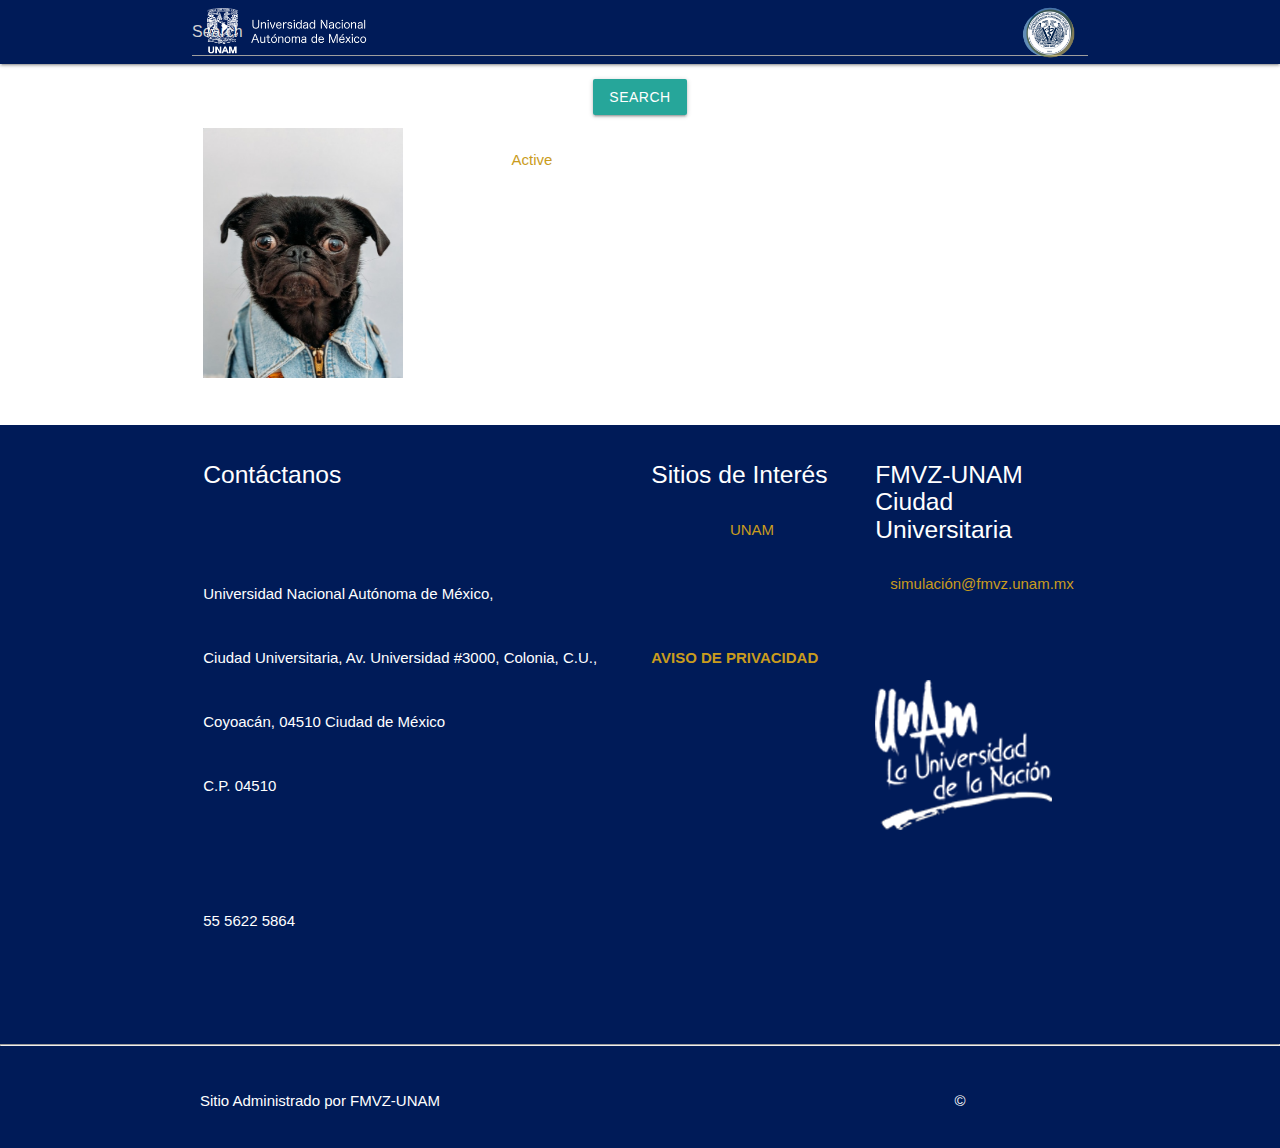
<file: web/www/perfil.html>
<!DOCTYPE html>
<html lang="en">
<head>
    <meta charset="UTF-8">
    <meta http-equiv="X-UA-Compatible" content="IE=edge">
    <meta name="viewport" content="width=device-width, initial-scale=1.0">
    <title>SignIn</title>
    <link rel="stylesheet" href="css/main.css">
    <link href="https://fonts.googleapis.com/icon?family=Material+Icons" rel="stylesheet">
    <link rel="stylesheet" href="css/materialize.css">
    <link rel="stylesheet" href="css/calendar.css">
    <link rel="stylesheet" href="css/main.css">
  
   <!-- BOOTSTRAP CSS -->
     <link rel="stylesheet" href="https://stackpath.bootstrapcdn.com/bootstrap/4.1.1/css/bootstrap.min.css" integrity="sha384-WskhaSGFgHYWDcbwN70/dfYBj47jz9qbsMId/iRN3ewGhXQFZCSftd1LZCfmhktB" crossorigin="anonymous">
     <!-- FONT AWESOME -->
     <link rel="stylesheet" href="https://use.fontawesome.com/releases/v5.0.13/css/all.css" integrity="sha384-DNOHZ68U8hZfKXOrtjWvjxusGo9WQnrNx2sqG0tfsghAvtVlRW3tvkXWZh58N9jp" crossorigin="anonymous">
     <!-- CUSTOM CSS -->



</head>




<nav class="nav-center unamBlue">
    <div class="nav-wrapper container">

      <a href="#" class="brand-logo left "><img src="img/logoUnam.png"  alt=""></a>
      <a href="#" class="brand-logo right "><img src="img/escudo_fmvz.png" alt=""></a>
     
    

      <ul class="nav justify-content-center">
        
        <form class="d-flex" role="search">
            <input class="form-control me-2" type="search" placeholder="Search" aria-label="Search">
            <button class="btn btn-outline-success" type="submit">Search</button>
          </form>
          
        <li class="nav-item">
          <a class="nav-link active" aria-current="page" href="#">Active</a>
        </li>
        <li class="nav-item">
          <a class="nav-link" href="#">Link</a>
        </li>
        <li class="nav-item">
          <a class="nav-link" href="#">Link</a>
        </li>
        <li class="nav-item">
          <a class="nav-link disabled" aria-disabled="true" >Disabled</a>
        </li>
        <li>    
        </li>
        </ul>
  </div>
   </div>
      
<body>
    
    <div class="container text-center">
        
        <div class="row align-items-center">
            
          <div class="col">
            <br>
           
            <img src="img/perrito.jpg" class="perfilalumno" alt="...">
          </div>
          <div class="col">
            
           <br>
           <br>
            <div class="border border-success p-2 mb-2 border-opacity-25">This is 50% opacity success border</div>
            <div class="border border-success p-2 mb-2 border-opacity-25">This is 25% opacity success border</div>
            <div class="border border-success p-2 mb-2 border-opacity-25">This is 25% opacity success border</div>
          </div>
          
        </div>
      </div> 



    
</body>

    <footer class="page-footer unamBlue white-text">
      <div class="container">
        <div class="row">
          <div class="col s12 m6">
            
              <h5 class="widgetheading">Contáctanos</h5>
             
              <strong> <br>
                Universidad Nacional Autónoma de México,<br> Ciudad Universitaria, 
                Av. Universidad #3000, Colonia, C.U., <br>Coyoacán, 04510 Ciudad de México<br>
               C.P. 04510	 
    
              <p>
                <i class="icon-phone"></i>   55 5622 5864 <br>
                <i class="icon-envelope-alt"></i> 
              </p>
            
          </div>
          <div class="col s12 m3">
              <h5 class="widgetheading">Sitios de Interés</h5>
              <ul class="link-list">
              
                <li><a class="gold-text" href="https://www.fmvz.unam.mx/fmvz/principal/sitios.html" target="_blank">UNAM</a></li>
              
              </ul>
              <br>
              <b><a class="gold-text" href="https://www.fmvz.unam.mx/fmvz/principal/aviso_privacidad.html" target="_blank"> AVISO DE PRIVACIDAD </a></b>
            
          </div>
          <div class="col s12 m3">
           
              <h5 class="widgetheading">FMVZ-UNAM
                Ciudad Universitaria</h5>
              <ul class="link-list">
                <li><a  class="gold-text" href="mailto:info@global.unam.mx?subject=Contact%20from%20the%20Web%20Page">
                  simulación@fmvz.unam.mx </a></li>					
              </ul>
    
              <div class="widget"><br>
                <img src="img/firmaUNAMs.png">
              </div>
          </div>
            
          
          
        </div>
      </div>
    <div class=" white-text">
      <hr>
      <div class="row">
        <div class="col s12 m6 center-align"><p>Sitio Administrado por FMVZ-UNAM <br>
          <a class="gold-text" href=""></a></p></div>
        <div class="col s12 m6 center-align"><p>©</p></div>
      </div>
    </div>
    </footer>
        <script src="https://ajax.googleapis.com/ajax/libs/jquery/3.6.0/jquery.min.js"></script>
        <script src="js/materialize.js"></script>
    </html>
</file>
<file: web/www/css/main.css>
body {
    display: flex;
    min-height: 100vh;
    flex-direction: column;
}

main {
    flex: 1 0 auto;
}
nav.nav-center ul {
text-align: center;
}
nav.nav-center ul li {
    display: inline;
    float: none;
}
nav.nav-center ul li a {
    display: inline-block;
}

.brand-logo>img {
    height: 55px;
    margin: 5px;
}
.card-image .nav-wrapper .brand-logo{
    margin-left: 10px;
}
.card-image .nav-content .nav-title{
    margin-left: 10px;
}
.datepicker-date-display,.timepicker-digital-display{
    background-color: #001B58 !important;
}
.btn-flat.datepicker-cancel, .btn-flat.datepicker-done, .btn-flat.timepicker-close, .btn-flat.timepicker-close{
    color: #CA9C1D !important;
}
.is-today.is-selected{
    background-color: #001B58 !important;
}

.file-field.input-field > .btn{
    background-color:#CA9C1D !important;
}
nav li a.active{
    color: #CA9C1D !important;
}
.table-img{
    max-width: 2em;
}
.table-date{
    white-space: nowrap;
}


.bg-login-image {
    background-image: url('img/perrito.jpg');
    background-position: center; /* Posiciona la imagen en el centro */
    height: 400px; /* Ajusta la altura de la sección según sea necesario */
    width: 300px;

}

.perfilalumno {
    height: 250px; /* Ajusta la altura de la sección según sea necesario */
    width: 200px;
    background-position: center;

}
</file>
<file: web/www/css/calendar.css>
.calendar div {
  font-family: -apple-system, BlinkMacSystemFont, 'Segoe UI', Roboto, Oxygen,
    Ubuntu, Cantarell, 'Open Sans', 'Helvetica Neue', sans-serif;
}
 /* label focus color */
 .input-field input[type=text]:focus + label {
  color: #CA9C1D !important;
}
/* label underline focus color */
.input-field input[type=text]:focus {
  border-bottom: 1px solid #CA9C1D !important;
  box-shadow: 0 1px 0 0 #CA9C1D !important;
}
.input-field .prefix.active {
  color: #CA9C1D !important;
}
#searchEvent {
  color: #CA9C1D !important;
}
.calendar .tabs .tab a {
  padding: 0;
}

.dropdown-content li > a, .dropdown-content li > span ,ul.dropdown-content.select-dropdown li span {
  color: #001B58 !important;
}
.calendar ol {
  list-style: none;
  display: grid;
  grid-template-columns: repeat(7, 1fr);
  margin: 0;
  padding: 0;
}

.calendar li .day{
  font-size: 2.5ch;
  margin-left: 3px;
  text-align: left;
}
.calendar li .dayContent{
  font-size: 1.5ch;
  width: auto;
  overflow-y: auto;
}
.calendar li .dayContent .day {
  position:sticky;
  top: 0;
  background-color: white;
  display: block;
  margin: 0;
}
.imgDayComtent  {
  /*height: 15vh;*/
  width: auto;
  overflow: hidden;
}


img
.calendar  h2 {
  margin-bottom: 4px;
  padding: 0;
}

.calendar  .first-day {
  grid-column-start: var(--first-day-start, 0);
}

.calendar .day-name {
  background: #eee;
  font-weight: bold;
  font-size: 2.5ch;
  margin-bottom: 2px;
  padding: 4px;
  text-align: center;
}
.dayContent{
  height: 20vh;
  max-width: 7.5vw;
  margin: 2px;
  display: table-caption;
}

  
.week ,.weekSchedule{
  display: grid;
  grid-template-columns: repeat(8, 12.5%);
  margin-left: 2%;
  margin-right: 2%;
}
.week{
  padding-top: 2%;
  padding-bottom: 2%;
  text-align: center;
  color: white;
}
.weekSchedule{
  text-align: center;
}
.weekHour{
  height: 15vh;
  min-height: 1em;
  width: 100%;
  margin: 1%;
  padding: .5%;
  border-bottom: solid white;
}

.flex{
  display: flex;
  justify-content: space-around;
}

#Dia .weekHour{
  margin: 0;
}

.monthEvent{
  font-size: .8em;
  white-space: nowrap;
  width: 100%;
  text-overflow: ellipsis;
  cursor: pointer;
}
.dayContent >.events{
  overflow-y: scroll;
}

#eventImage{
  width: 100%;
  width: -moz-available;          /* WebKit-based browsers will ignore this. */
  width: -webkit-fill-available;  /* Mozilla-based browsers will ignore this. */
  width: fill-available;
}
</file>
